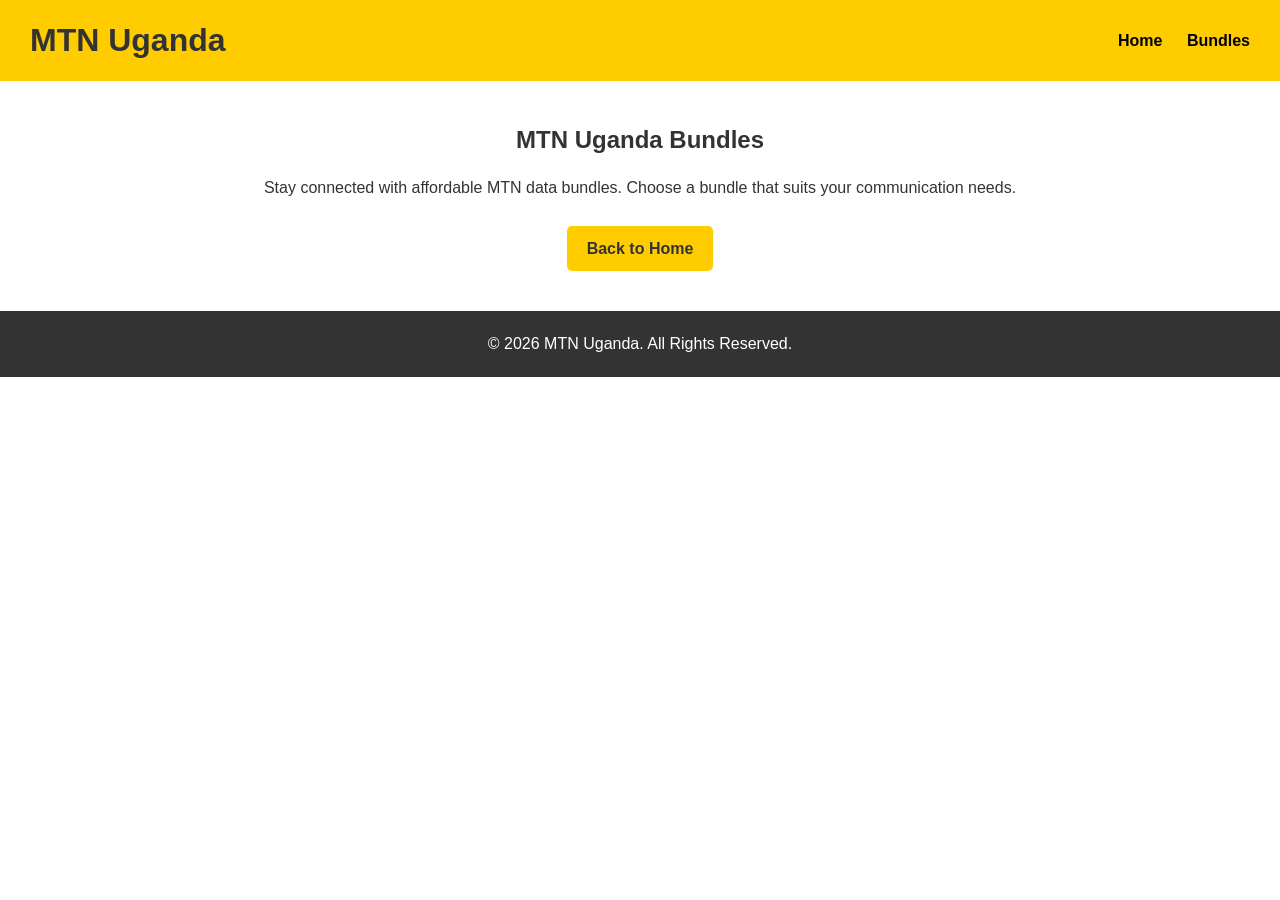
<file: bundles.html>
<!DOCTYPE html>
<html lang="en">

<head>
    <!-- Defines character encoding and mobile-friendly display -->
    <meta charset="UTF-8">
    <meta name="viewport" content="width=device-width, initial-scale=1.0">

    <!-- Browser tab title -->
    <title>MTN Uganda | Bundles</title>

    <!-- Connects the same external stylesheet -->
    <link rel="stylesheet" href="style.css">
</head>

<body>

    <!-- NAVIGATION BAR -->
    <header class="navbar">

        <h1>MTN Uganda</h1>

        <nav>
            <a href="index.html">Home</a>
            <a href="bundles.html">Bundles</a>
        </nav>

    </header>


    <!-- BUNDLES PAGE CONTENT -->
    <main class="bundles-content">

        <h2>MTN Uganda Bundles</h2>

        <p>
            Stay connected with affordable MTN data bundles.
            Choose a bundle that suits your communication needs.
        </p>

        <br>

        <a href="index.html" class="learn-more">Back to Home</a>

    </main>


    <!-- FOOTER -->
    <footer>
        <p>&copy; 2026 MTN Uganda. All Rights Reserved.</p>
    </footer>

</body>
</html>
</file>
<file: style.css>
/* =========================================
   MTN UGANDA WEBSITE - QUESTION 02
   External stylesheet for both website pages
   ========================================= */


/* 1. CSS RESET
   Removes default browser spacing and makes
   element sizing easier to control.
*/
* {
    margin: 0;
    padding: 0;
    box-sizing: border-box;
}


/* 2. GENERAL PAGE STYLING */
body {
    font-family: Arial, sans-serif;
    color: #333333;
    line-height: 1.6;
}


/* 3. NAVIGATION BAR */
.navbar {
    background-color: #FFCC00;
    display: flex;
    padding: 15px 30px;
    justify-content: space-between;
    align-items: center;
}


/* Website logo or brand name */
.navbar h1 {
    color: #333333;
}


/* Navigation links */
nav a {
    color: #000000;
    text-decoration: none;
    font-weight: bold;
    margin-left: 20px;
    transition: color 0.3s ease;
}

/* Changes navigation link colour when hovered */
nav a:hover {
    color: #333333;
}

/* 4. FOOTER */
footer {
    background-color: #333333;
    color: white;
    text-align: center;
    padding: 20px;
}


/* 5. HERO SECTION */
.hero {
    position: relative;
    width: 100%;
}

.hero img {
    width: 100%;
    display: block;
}

.hero-text {
    position: absolute;
    top: 50%;
    left: 50%;
    transform: translate(-50%, -50%);
    color: white;
    font-size: 36px;
    font-weight: bold;
    text-align: center;
}


/* 6. SERVICE CARDS */
.services {
    display: flex;
    justify-content: space-around;
    gap: 20px;
    padding: 40px 30px;
}

.service-card {
    background-color: #f4f4f4;
    padding: 25px;
    text-align: center;
    flex: 1;
    border-radius: 8px;
}

.service-card h2 {
    margin-bottom: 10px;
}

.service-card p {
    margin-bottom: 20px;
}


/* Learn More buttons */
.learn-more {
    display: inline-block;
    background-color: #FFCC00;
    color: #333333;
    text-decoration: none;
    font-weight: bold;
    padding: 10px 20px;
    border-radius: 5px;
}

.learn-more:hover {
    background-color: #333333;
    color: white;
}

/* BUNDLES PAGE CONTENT */
.bundles-content {
    padding: 40px;
    text-align: center;
}

.bundles-content h2 {
    margin-bottom: 15px;
}
</file>
